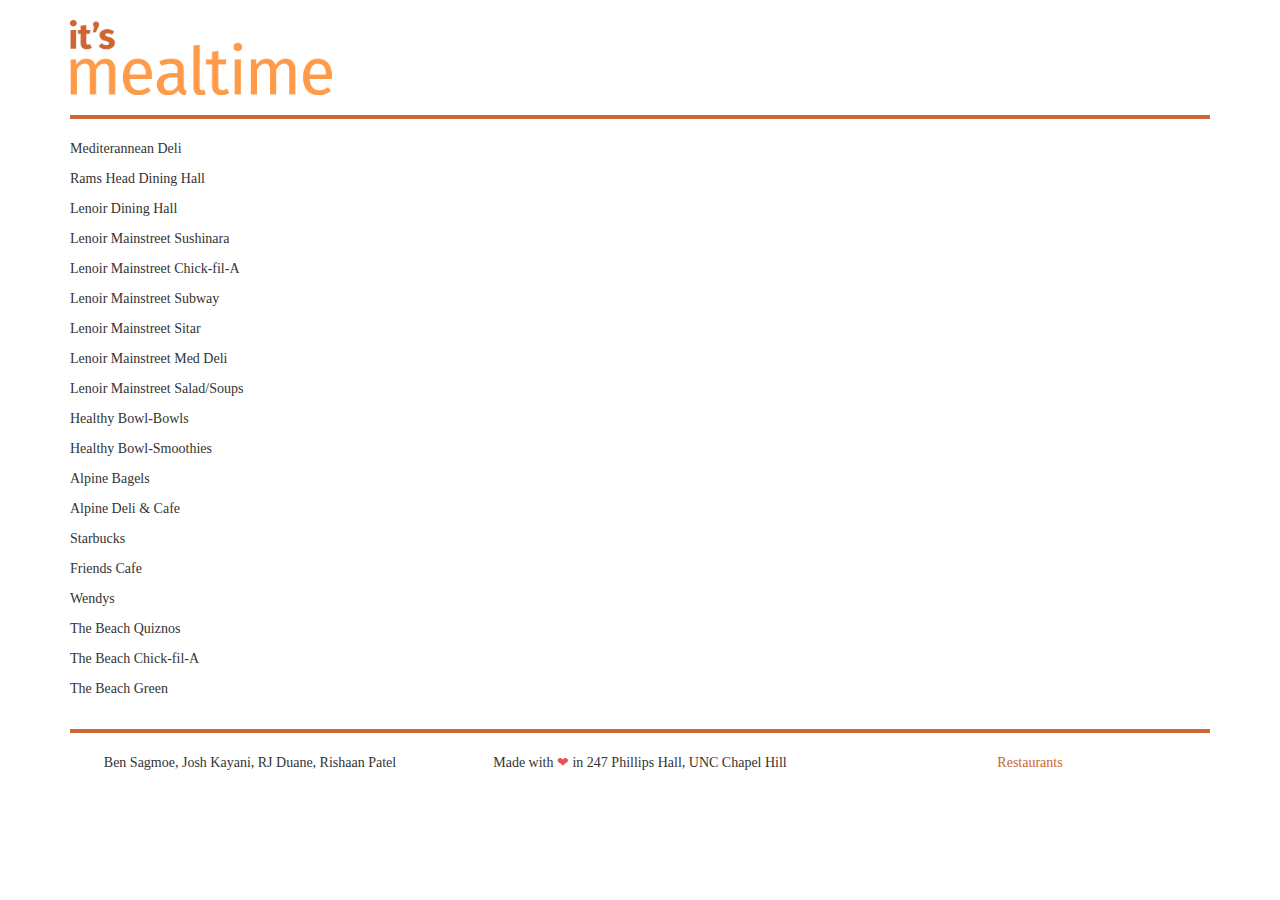
<file: demo/restaurants.html>
<!DOCTYPE html>
<html lang="en"><head><meta http-equiv="Content-Type" content="text/html; charset=UTF-8">
    <link rel="stylesheet" type="text/css" href="./static/main.css">
    <meta charset="utf-8">
    <meta http-equiv="X-UA-Compatible" content="IE=edge">
    <meta name="viewport" content="width=device-width, initial-scale=1">
  	<meta name="description" content="">
  	<meta name="keywords" content="">
  	<meta name="author" content="">
    <title>mealti.me</title>
    <link href="./static/bootstrap.min.css" rel="stylesheet" type="text/css">
    <link href="./static/main.css" rel="stylesheet" type="text/css">
  	<link href="./static/css" rel="stylesheet" type="text/css">
    <link href="./static/css(1)" rel="stylesheet" type="text/css">

	  <!-- Google sign in -->
	  <meta name="google-signin-scope" content="profile email">
    <meta name="google-signin-client_id" content="">
    <script src="./static/platform.js" async="" defer="" gapi_processed="true"></script>

  	<!-- jQuery and things-->
  	<script src="./static/jquery-2.1.4.min.js"></script>
  	<script src="./static/login.js"></script>
  	<script src="./static/ui.js"></script>
    <title>mealti.me - Start</title>
</head>

<body>
  <div class="container">
    <div class="row">
      <div class="col-md-3">
        <a href="http://mealtime.elasticbeanstalk.com/start"><img src="./static/logo.png" height="75" style="margin-top: 20px;"></a>
      </div>
    </div>

    <hr class="horiz_rule">


<div class="row">
  <div class="col-md-4 align-center">

    <div class="restaurant">
      <p>Mediterannean Deli</p>
    </div>

    <div class="restaurant">
      <p>Rams Head Dining Hall</p>
    </div>

    <div class="restaurant">
      <p>Lenoir Dining Hall</p>
    </div>

    <div class="restaurant">
      <p>Lenoir Mainstreet Sushinara</p>
    </div>

    <div class="restaurant">
      <p>Lenoir Mainstreet Chick-fil-A</p>
    </div>

    <div class="restaurant">
      <p>Lenoir Mainstreet Subway</p>
    </div>

    <div class="restaurant">
      <p>Lenoir Mainstreet Sitar</p>
    </div>

    <div class="restaurant">
      <p>Lenoir Mainstreet Med Deli</p>
    </div>

    <div class="restaurant">
      <p>Lenoir Mainstreet Salad/Soups</p>
    </div>

    <div class="restaurant">
      <p>Healthy Bowl-Bowls</p>
    </div>

    <div class="restaurant">
      <p>Healthy Bowl-Smoothies</p>
    </div>

    <div class="restaurant">
      <p>Alpine Bagels</p>
    </div>

    <div class="restaurant">
      <p>Alpine Deli &amp; Cafe</p>
    </div>

    <div class="restaurant">
      <p>Starbucks</p>
    </div>

    <div class="restaurant">
      <p>Friends Cafe</p>
    </div>

    <div class="restaurant">
      <p>Wendys</p>
    </div>

    <div class="restaurant">
      <p>The Beach Quiznos</p>
    </div>

    <div class="restaurant">
      <p>The Beach Chick-fil-A</p>
    </div>

    <div class="restaurant">
      <p>The Beach Green</p>
    </div>

  </div>
</div>

    <hr>
    <div class="row footer">
      <div class="col-md-4 text-center">Ben Sagmoe, Josh Kayani, RJ Duane, Rishaan Patel</div>
      <div class="col-md-4 text-center">Made with <span id="heart">❤</span> in 247 Phillips Hall, UNC Chapel Hill</div>
      <div class="col-md-4 text-center"><a href="./static/restaurants.html">Restaurants</a></div>
    </div>
  </div>
  <script src="./static/jquery.min.js"></script>
  <script src="./static/bootstrap.min.js"></script>

</body></html>
</file>
<file: demo/static/main.css>
* {
  font-family: 'Roboto Slab', serif;
  font-weight: 400;
}

hr{
  background-color: #CC6633;
  height: 4px;
  border: 0;
}

a{
  color: #CC6633;
}

.footer{
  margin-bottom: 20pt;
}

.text-hr{
  display: inline-block;
  width: 50px;
}

.heading{
  text-align: center;
  font-weight: 500;
  color: #CC6633;
  font-size: xx-large;
}

.bigheading {
  text-align: center;
}

#heart{
  color: rgb(235, 83, 83);
}

/* Google sign in button */
#customBtn {
  margin: auto;
  display: block;
  background-image: url('google_signin.png');
  background-size: contain;
  color: white;
  width: 368px;
  height: 96px;
  white-space: nowrap;
}
#customBtn:hover {
  cursor: pointer;
}

img.prof-mini{
	width: 15%;
	margin: 10px;
}
li.avail img::after{
	content: url('/static/gdot.png');
}
img.user-info{
	width: 25%;
	padding: 10px;
}
</file>
